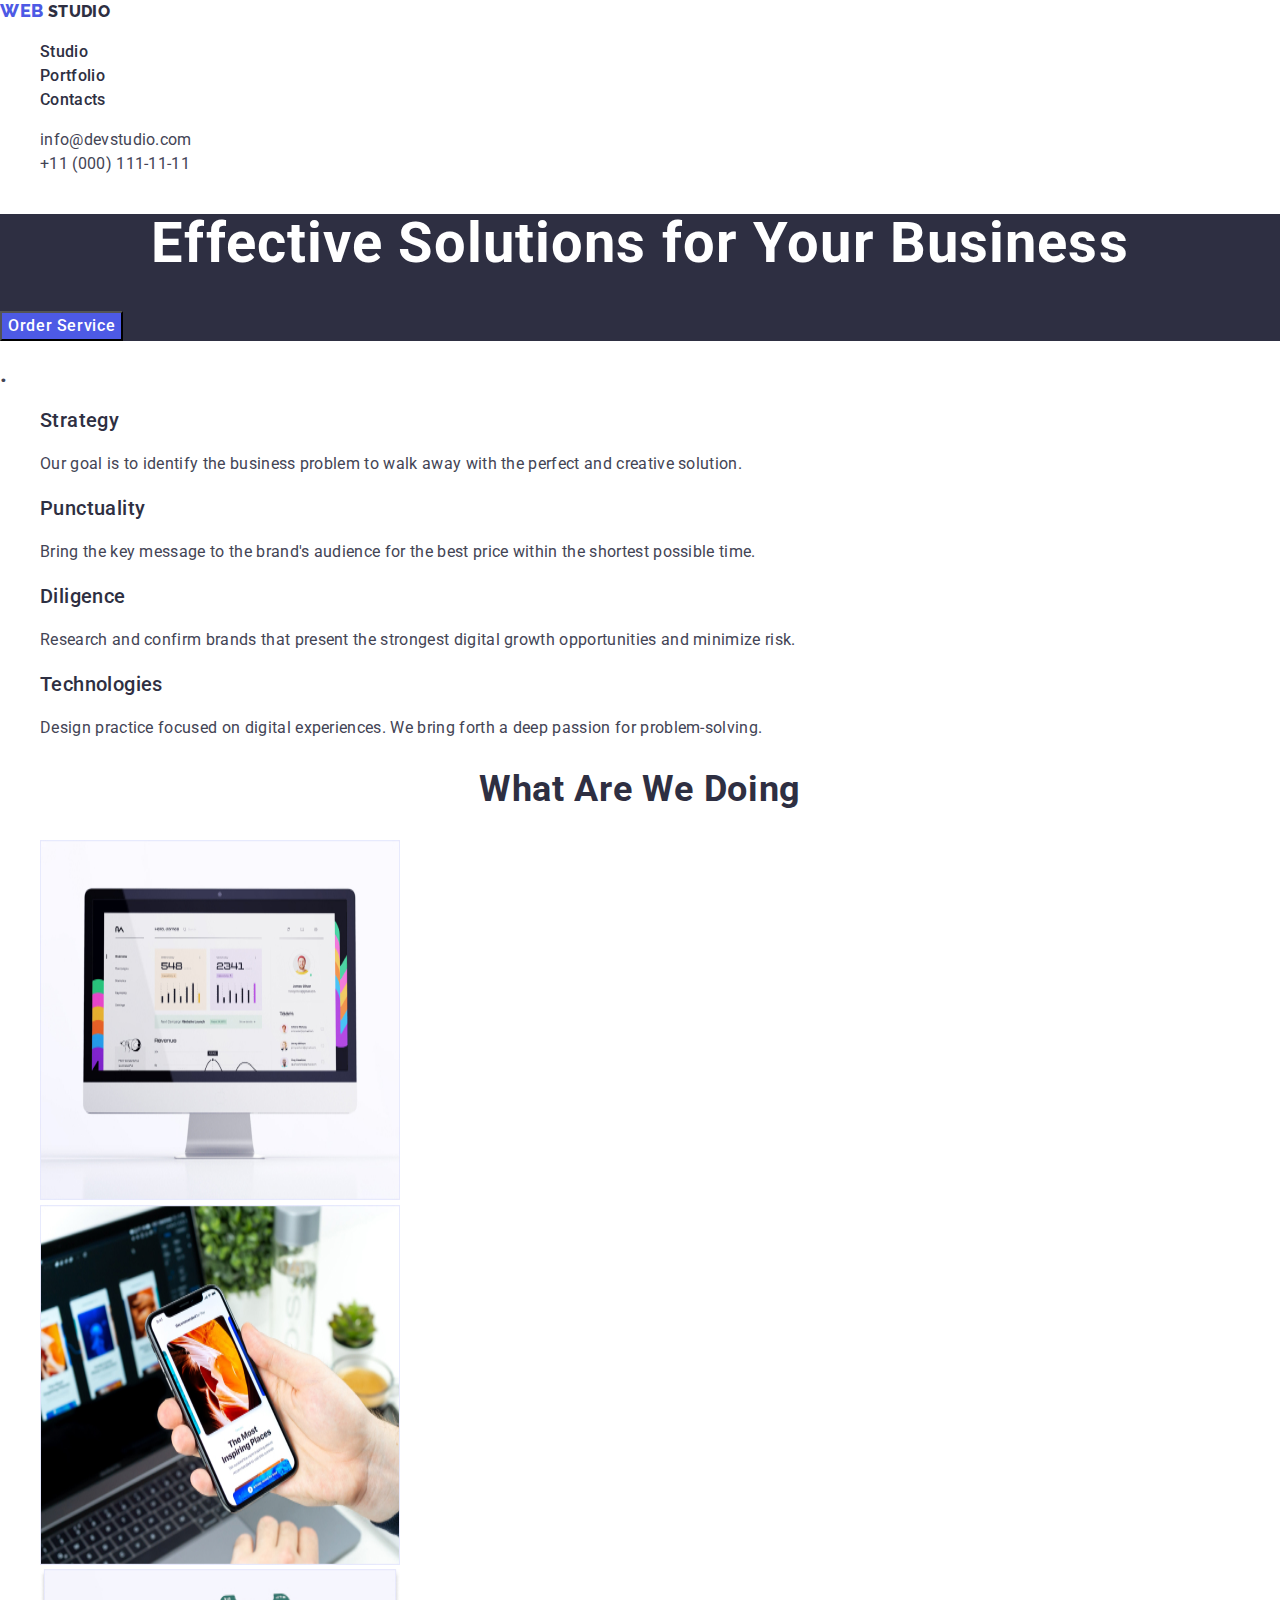
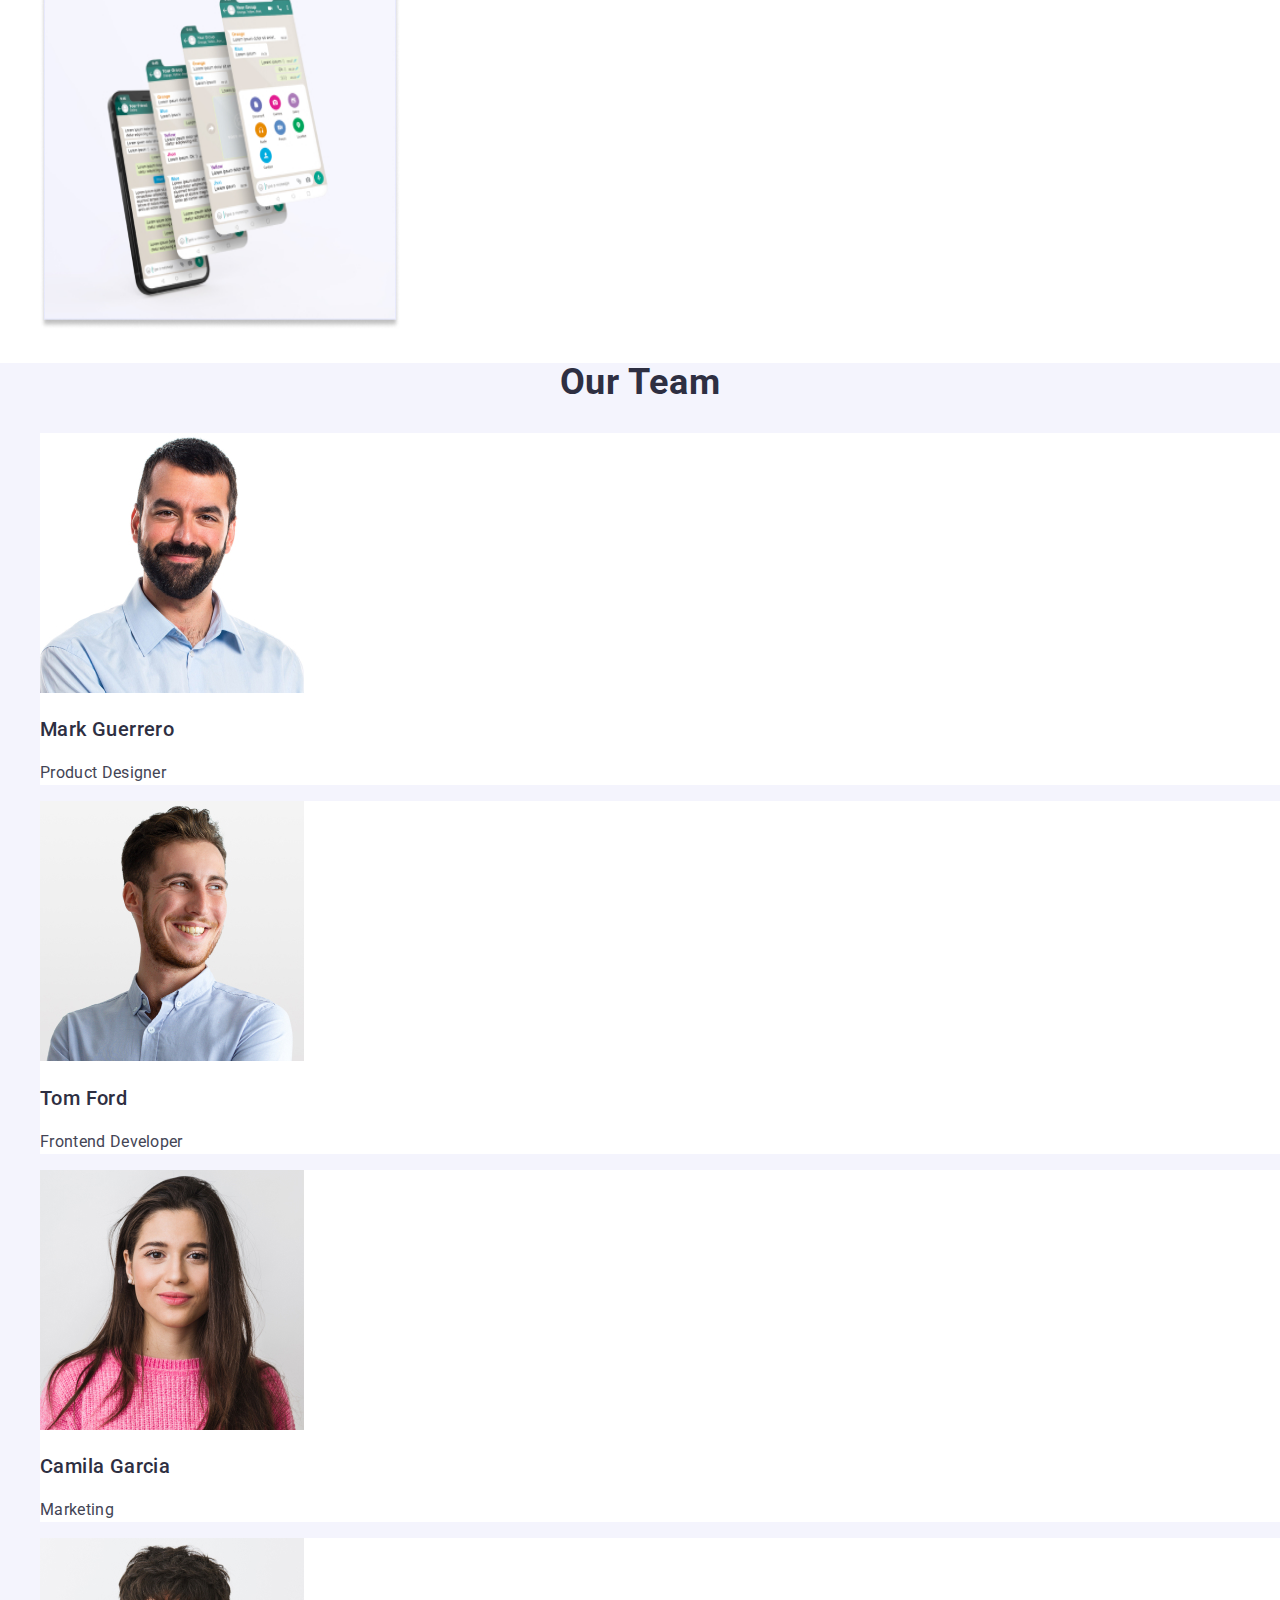
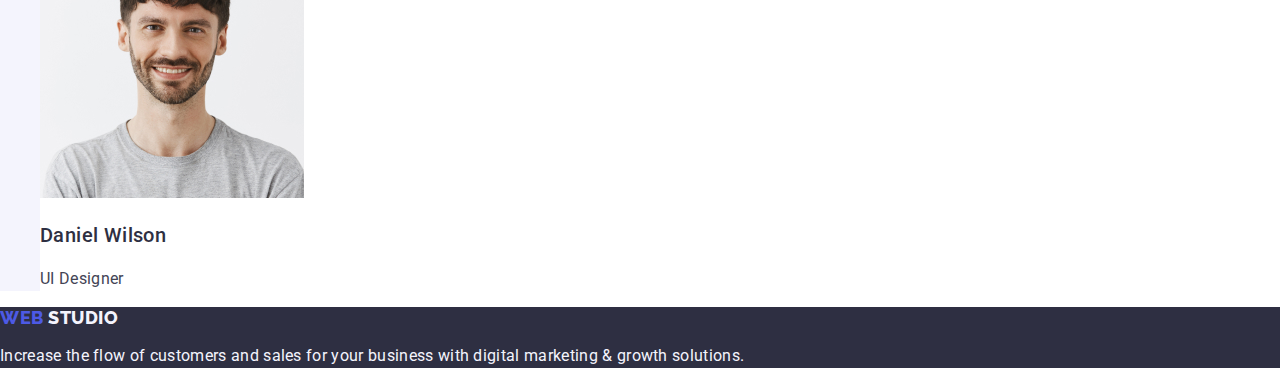
<file: index.html>
<!DOCTYPE html>
<html lang="en">

<head>
  <meta charset="UTF-8">
  <meta name="viewport" content="width=device-width, initial-scale=1.0">
  <link rel="stylesheet" href="https://cdn.jsdelivr.net/npm/modern-normalize@2.0.0/modern-normalize.min.css">
  <link rel="stylesheet" href="./css/styles.css">
  <link rel="preconnect" href="https://fonts.googleapis.com">
  <link rel="preconnect" href="https://fonts.gstatic.com" crossorigin>
  <link href="https://fonts.googleapis.com/css2?family=Roboto:wght@400;700&display=swap" rel="stylesheet">
  <link rel="preconnect" href="https://fonts.googleapis.com">
  <link rel="preconnect" href="https://fonts.gstatic.com" crossorigin>
  <link href="https://fonts.googleapis.com/css2?family=Raleway:wght@400;500;700&display=swap" rel="stylesheet">
  <title>WebStudio</title>
</head>

<body>
  <!-- header -->
  <header class="header">
    <nav class="header-nav">
      <a href="./index.html" class="logo link">
        Web
        <span class="logo-span">Studio</span>
      </a>
      <ul class="header-nav list">
        <li class="header-item ">
          <a href="./index.html" class="header-link link">Studio</a>
        </li>

        <li class="header-item">
          <a href="./portfolio.html" class="header-link link">Portfolio</a>
        </li>

        <li class="header-item">
          <a href="" class="header-link link">Contacts</a>
        </li>
      </ul>
    </nav>

    <address class="header-adress">
      <ul class="adress-list list">
        <li class="adress-item">
          <a href="mailto:info@devstudio.com" class="adress-link link">
            info@devstudio.com
          </a>
        </li>
        <li class="adress-item">
          <a href="tel:+110001111111" class="adress-link link">
            +11 (000) 111-11-11
          </a>
        </li>
      </ul>
    </address>
  </header>
  <main>
    <!-- hero section 1-->
    <section class="hero">
      <h1 class="hero-title">
        Effective Solutions for Your Business
      </h1>
      <button type="button" class="hero-button">Order Service</button>
    </section>
    <!-- section 2 -->
    <section class="features">
      <h2 class="is-hidden">.</h2>
      <ul class="features-list list">
        <li class="fetures-item">
          <h3 class="features-title">Strategy</h3>
          <p class="features-subtitle">Our goal is to identify the business
            problem to walk away with the perfect and creative solution.</p>
        </li>
        <li class="fetures-item">
          <h3 class="features-title">Punctuality</h3>
          <p class="features-subtitle">Bring the key message to the brand's audience for the best price within the shortest possible time.</p>
        </li>
        <li class="fetures-item">
          <h3 class="features-title">Diligence</h3>
          <p class="features-subtitle">Research and confirm brands that present the strongest digital growth opportunities and minimize risk.</p>
        </li>
        <li class="fetures-item">
          <h3 class="features-title">Technologies</h3>
          <p class="features-subtitle">Design practice focused on digital experiences. We bring forth a deep passion for problem-solving.</p>
        </li>
      </ul>
    </section>
    <!-- what are we do section 3 -->
    <section class="services-section">
      <h2 class="servise-title">What are we doing</h2>
      <ul class="servise-list list">
        <li class="servise-item">
          <img src="./images/computer.jpg" alt="computer" width="360" height="360">
        </li>
        <li class="servise-item">
          <img src="./images/phone.jpg" alt="phoneApp" width="360" height="360">
        </li>
        <li class="servise-item">
          <img src="./images/phonescreen.jpg" alt="phoneApp" width="360" height="360">
        </li>
      </ul>
    </section>
    <!-- team section 4-->
    <section class="team-section">
      <h2 class="team-title">Our Team</h2>
      <ul class="team-list list">
        <li class="team-item">
          <img src="./images/img.jpg" alt="Product Designer" width="264" height="260">
          <h3 class="team-member">Mark Guerrero</h3>
          <p class="team-subtitle">Product Designer</p>
        </li>
        <li class="team-item">
          <img src="./images/tom.jpg" alt="Developer" width="264" height="260">
          <h3 class="team-member">Tom Ford</h3>
          <p class="team-subtitle">Frontend Developer</p>
        </li>
        <li class="team-item">
          <img src="./images/camila.jpg" alt="Marketing" width="264" height="260">
          <h3 class="team-member">Camila Garcia</h3>
          <p class="team-subtitle">Marketing</p>
        </li>
        <li class="team-item">
          <img src="./images/daniel.jpg" alt="UI Designer" width="264" height="260">
          <h3 class="team-member">Daniel Wilson</h3>
          <p class="team-subtitle">UI Designer</p>
        </li>
      </ul>
    </section>
  </main>
  <footer class="footer">
    <a href="./index.html" class="footer-logo link">
      Web
      <span class="footer_logo_span">Studio</span>
    </a>
    <p class="footer-license">Increase the flow of customers and sales for your business with digital marketing & growth solutions.</p>
  </footer>
</body>

</html>
</file>
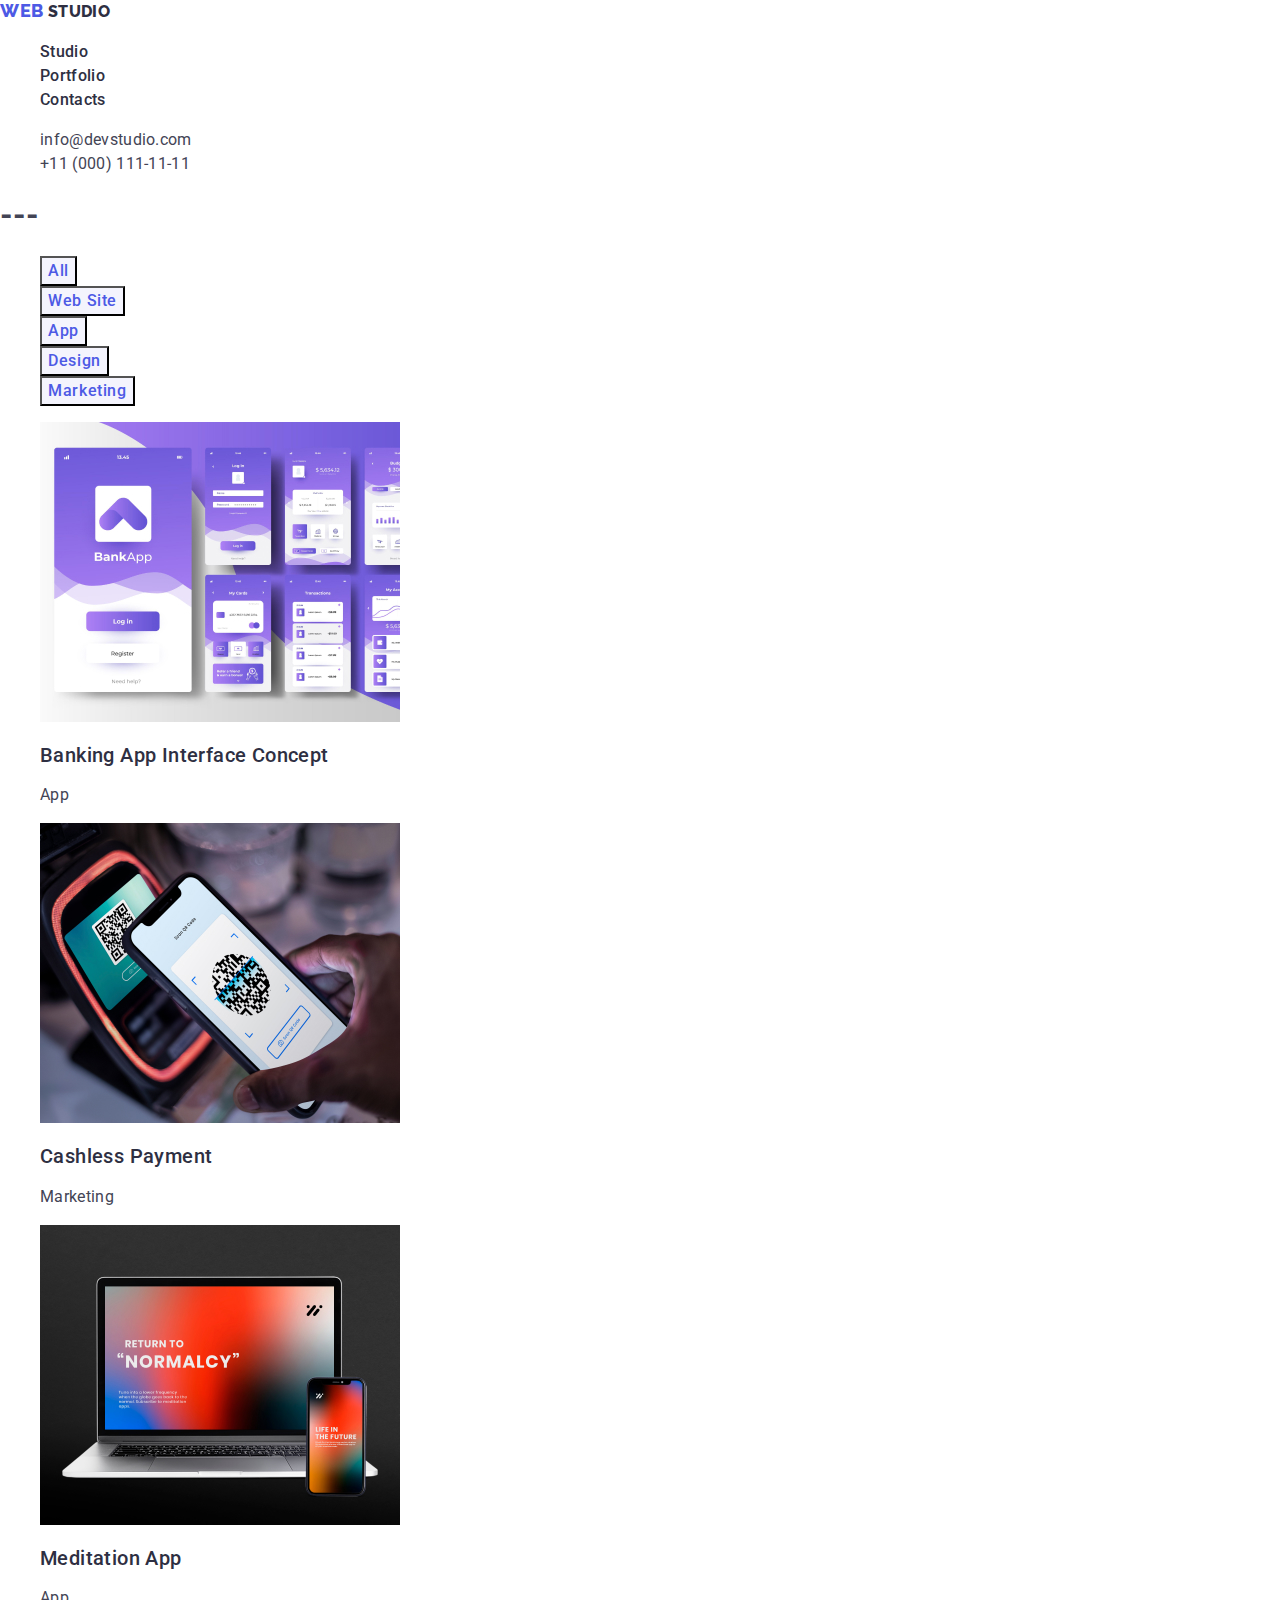
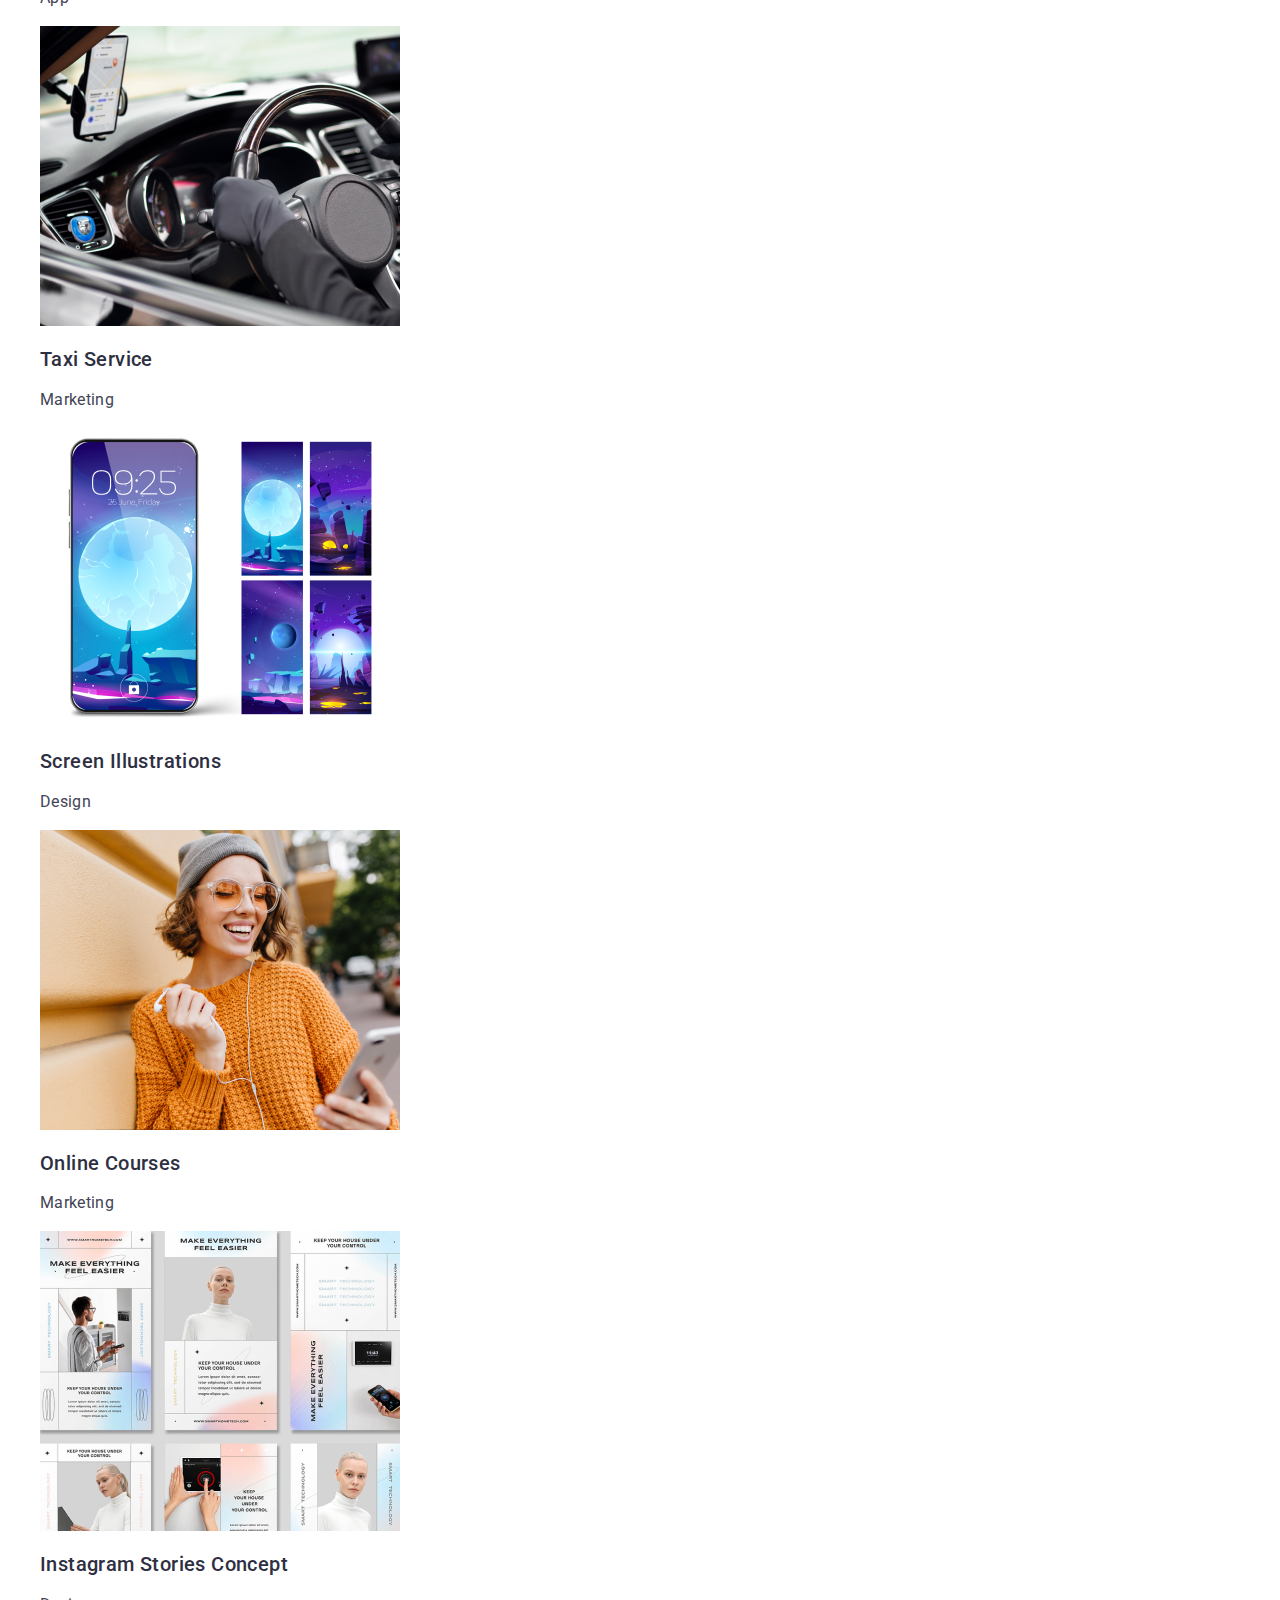
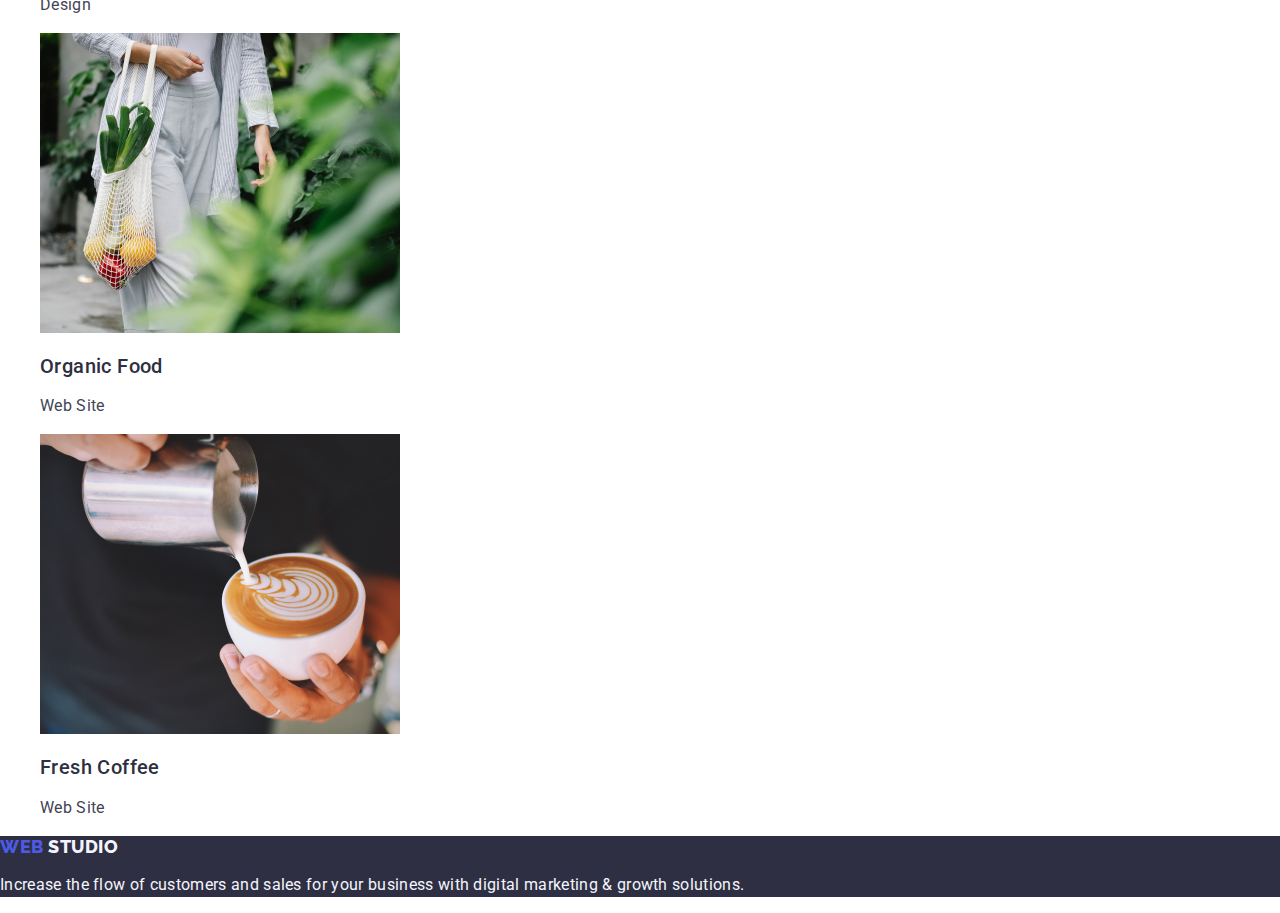
<file: portfolio.html>
<!DOCTYPE html>
<html lang="en">

<head>
  <meta charset="UTF-8">
  <meta http-equiv="X-UA-Compatible" content="IE=edge">
  <meta name="viewport" content="width=device-width, initial-scale=1.0">
  <title>Portfolio</title>
  <link rel="stylesheet" href="https://cdnjs.cloudflare.com/ajax/libs/modern-normalize/1.1.0/modern-normalize.min.css">
  <link rel="stylesheet" href="./css/styles.css">
  <link rel="preconnect" href="https://fonts.googleapis.com">
  <link rel="preconnect" href="https://fonts.gstatic.com" crossorigin>
  <link href="https://fonts.googleapis.com/css2?family=Raleway:wght@800&family=Roboto:wght@400;500;700&display=swap"
    rel="stylesheet">
</head>
<!--body of ws-->

<body>
  <!-- header -->
  <header class="header">
    <nav class="header-nav">
      <a href="./index.html" class="logo link">
        Web
        <span class="logo-span">Studio</span>
      </a>
      <ul class="header-nav list">
        <li class="header-item ">
          <a href="./index.html" class="header-link link">Studio</a>
        </li>

        <li class="header-item">
          <a href="./portfolio.html" class="header-link link">Portfolio</a>
        </li>

        <li class="header-item">
          <a href="" class="header-link link">Contacts</a>
        </li>
      </ul>
    </nav>

    <address class="header-adress">
      <ul class="adress-list list">
        <li class="adress-item">
          <a href="mailto:info@devstudio.com" class="adress-link link">
            info@devstudio.com
          </a>
        </li>
        <li class="adress-item">
          <a href="tel:+110001111111" class="adress-link link">
            +11 (000) 111-11-11
          </a>
        </li>
      </ul>
    </address>
  </header>

  <main>
    <!--buttons-->
    <section class="portfolio">
      <h1 class="is-hidden">---</h1>
      <ul class="buttons-list list">
        <li class="buttons-item">
          <button type="button" class="button">All</button>
        </li>
        <li class="buttons-item">
          <button type="button" class="button">Web Site</button>
        </li>
        <li class="buttons-item">
          <button type="button" class="button">App</button>
        </li>
        <li class="buttons-item">
          <button type="button" class="button">Design</button>
        </li>
        <li class="buttons-item">
          <button type="button" class="button">Marketing</button>
        </li>
      </ul>
      <!--images-->
      <ul class="portfolio-list list">
        <li class="portfolio-item">
          <a href="" class="portfolio-link link">
            <img src="./images/appsscreen.jpg" alt="Banking App " width="360">
            <h2 class="section-descrip">Banking App Interface Concept</h2>
            <p class="section-apps">App</p>
          </a>
        </li>

        <li class="portfolio-item">
          <a href="" class="portfolio-link link">
            <img src="./images/cantactless.jpg" alt="Cashless Payment" width="360">
            <h2 class="section-descrip">Cashless Payment</h2>
            <p class="section-apps">Marketing</p>
          </a>
        </li>

        <li class="portfolio-item">
          <a href="" class="portfolio-link link">
            <img src="./images/apps.jpg" alt="Meditation App" width="360">
            <h2 class="section-descrip">Meditation App</h2>
            <p class="section-apps">App</p>
          </a>
        </li>

        <li class="portfolio-item">
          <a href="" class="portfolio-link link">
            <img src="./images/car.jpg" alt="Taxi Service" width="360">
            <h2 class="section-descrip">Taxi Service</h2>
            <p class="section-apps">Marketing</p>
          </a>
        </li>

        <li class="portfolio-item">
          <a href="" class="portfolio-link link">
            <img src="./images/illustration.jpg" alt="Screen Illustrations" width="360">
            <h2 class="section-descrip">Screen Illustrations</h2>
            <p class="section-apps">Design</p>
          </a>
        </li>

        <li class="portfolio-item">
          <a href="" class="portfolio-link link">
            <img src="./images/courses.jpg" alt="Online Courses" width="360">
            <h2 class="section-descrip">Online Courses</h2>
            <p class="section-apps">Marketing</p>
          </a>
        </li>

        <li class="portfolio-item">
          <a href="" class="portfolio-link link">
            <img src="./images/insta.jpg" alt="Instagram Stories Concept" width="360">
            <h2 class="section-descrip">Instagram Stories Concept</h2>
            <p class="section-apps">Design</p>
          </a>
        </li>

        <li class="portfolio-item">
          <a href="" class="portfolio-link link">
            <img src="./images/food.jpg" alt="Organic Food" width="360">
            <h2 class="section-descrip">Organic Food</h2>
            <p class="section-apps">Web Site</p>
          </a>
        </li>

        <li class="portfolio-item">
          <a href="" class="portfolio-link link">
            <img src="./images/coffee.jpg" alt="Fresh Coffee" width="360">
            <h2 class="section-descrip">Fresh Coffee</h2>
            <p class="section-apps">Web Site</p>
          </a>
        </li>
      </ul>
    </section>

    <!--footer-->
  </main>
  <footer class="footer">
    <a href="./index.html" class="footer-logo link">
      Web
      <span class="footer_logo_span">
        Studio
      </span>
    </a>
    <p class="footer-license">
      Increase the flow of customers and sales for your business with digital marketing & growth
      solutions.
    </p>
  </footer>
</body>

</html>
</file>
<file: css/styles.css>
:root{
    --iris:#4D5AE5;
    --ocean: #404BBF;
    --navy: #2E2F42;
    --main-color: #FFF;
  }
  
  body {
    font-family: "Roboto", sans-serif;
    color: #434455;
    background-color: #FFFFFF;
  }
  
  h1,
  h2,
  h3,
  h4,
  h5,
  h6 {
    font-family: 'Roboto';
  }
  
  ul,
  ol {
    list-style-type: none;
  }
  
  a {
    text-decoration: none;
  }
  /* header style */
  
  .logo{
    font-family: "Raleway", sans-serif;
    font-weight: 800;
    font-size: 18px;
    line-height: 1.17;
    letter-spacing: 0.03em;
    text-transform: uppercase;
    color:#4d5ae5;
  }
  
  .logo-span{
    color: #2e2f42;
  }
  
  .list {
    list-style: none
  }
  
  .logo{
    font-family: "Raleway", sans-serif;
    font-weight: 800;
    font-size: 18px;
    line-height: 1.17;
    letter-spacing: 0.03em;
    text-transform: uppercase;
    color: #4d5ae5;
  }
  
  .link{
    text-decoration: none;
  }
  
  .logo-span{
    color: #2e2f42;
    font-size: 16px;
    line-height: 1.5;
    letter-spacing: 0.02em;
    color: #2e2f42;
  }
  
  .header-item {
    font-weight: 500;
  }
  
  .list {
    list-style: none;
  }
  
  .header-link {
    cursor: pointer;
    color: #2E2F42;
    line-height: 1.5;
    letter-spacing: 0.02em;
  }
  
  .header-link:hover,
  .header-link:focus {
    color: #404bbf;
  }
  
  .header-adress {
    font-style: normal;
  }
  
  .adress-link {
    font-size: 16px;
    line-height: 1.5;
    letter-spacing: 0.02em;
    color: #434455;
  }
  
  .adress-link:hover,
  .adress-link:focus{
    color: #404bbf;
  }
  
  /* main: section [1] */
  
  .hero{
   background-color: #2e2f42;
  }
  
  .hero-title {
    font-size: 56px;
    line-height: 1.07;
    text-align: center;
    letter-spacing: 0.02em;
    color: #ffffff;
  }
  
  .hero-button {
    background-color: #4D5AE5;
    font-family: "Roboto", sans-serif;
    font-weight: 500;
    line-height: 1.5;
    letter-spacing: 0.04em;
    color: #ffffff;
    cursor: pointer;
  }
  
  .hero-button:hover,
  .hero-button:focus{
    background-color: #404BBF;
  }
  
  /* section [2] */
  
  .features-title {
    font-weight: 500;
    font-size: 20px;
    line-height: 1.2;
    letter-spacing: 0.02em;
    color:#2e2f42;
  }
  
  .features-subtitle {
    line-height: 1.5;
    letter-spacing: 0.02em;
    color: #434455;
  }
  
  /* section [3] */
  
  
  .servise-title {
    font-size: 36px;
    line-height: 1.11;
    text-align: center;
    letter-spacing: 0.02em;
    text-transform: capitalize;
    color: #2e2f42;
  }
  
  
  /* team-section [4] */
  .team-section {
    background-color: #F4F4FD;
  
  }
  
  .team-title {
    font-size: 36px;
    line-height: 1.11;
    text-align: center;
    letter-spacing: 0.02em;
    text-transform: capitalize;
    color: #2e2f42;
  }
  
  .team-item {
    background-color: #FFFFFF;
  }
  
  .team-member{
    font-weight: 500;
    font-size: 20px;
    line-height: 1.2;
    letter-spacing: 0.02em;
    color: #2e2f42;
  }
  
  .team-subtitle {
    font-size: 16px;
    line-height: 1.5;
    letter-spacing: 0.02em;
    color: #434455;
  }
  
  /* footer */
  .footer {
    background-color:#2e2f42;
  }
  
  .footer-logo {
    font-family: "Raleway", sans-serif;
    font-weight: 800;
    font-size: 18px;
    line-height: 1.17;
    letter-spacing: 0.03em;
    text-transform: uppercase;
    color: #4d5ae5;
  }
  
  .footer_logo_span{
    color: #f4f4fd;
  }
  
  .footer-license {
    line-height: 1.5;
    color: #F4F4FD;
    letter-spacing: 0.02em
  } 
  
  /* Portfolio */
  
  /* .is-hidden {}
  
  .buttons-list {}
  
  .buttons-item {} */
  
  .button {
    font-family: "Roboto", sans-serif;
    font-weight: 500;
    font-size: 16px;
    line-height: 1.5;
    letter-spacing: 0.04em;
    color: #4d5ae5;
    background-color: #F4F4FD;
    cursor: pointer;
  }
  
  .button:hover,
  .button:focus{
    color: #FFFFFF;
    background-color: #404BBF;
    
  }
  
  /* .portfolio {}
  
  .portfolio-list {}
  
  .portfolio-item {} */
  
  .section-descrip {
    font-weight: 500;
    font-size: 20px;
    line-height: 1.2;
    letter-spacing: 0.02em;
    color: #2e2f42;
  }
  
  .section-apps {
    font-size: 16px;
    line-height: 1.5;
    letter-spacing: 0.02em;
    color: #434455;
  }
</file>
